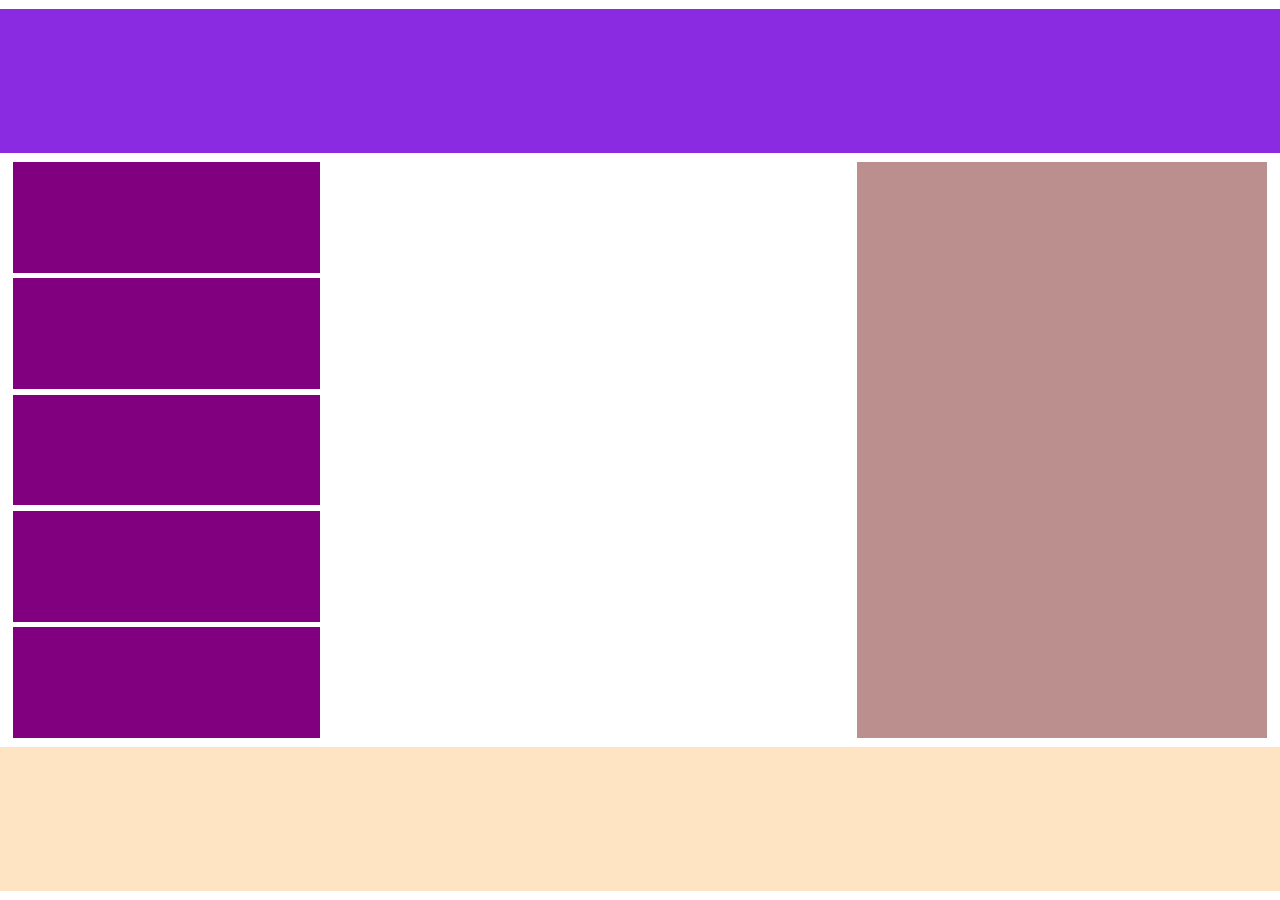
<file: index.html>
<!DOCTYPE html>
<html lang="en">

<head>
  <meta charset="UTF-8">
  <meta name="viewport" content="width=device-width, initial-scale=1.0">
  <link rel="stylesheet" href="styles.css">
  <title>Document</title>
</head>

<body>
  <header>
    <div class="header"></div>
  </header>
  <main>
    <div class="aside"></div>
    <div class="aside"></div>
    <div class="aside"></div>
    <div class="aside"></div>
    <div class="aside"></div>
    <div class="empty"></div>
    <div class="big_aside"></div>
  </main>
  <footer>
    <div class="footer"></div>
  </footer>
</body>

</html>
</file>
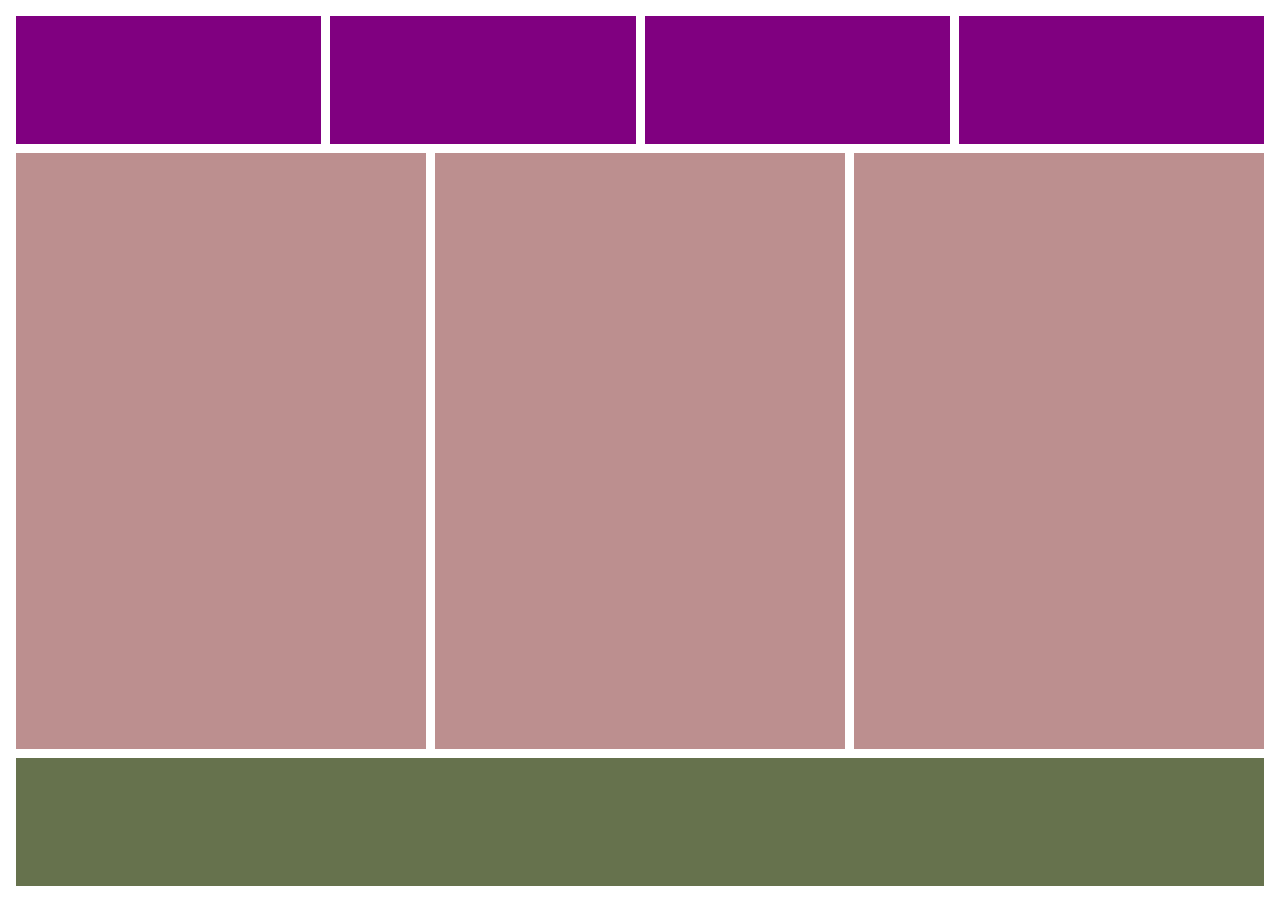
<file: index2.html>
<!DOCTYPE html>
<html lang="en">

<head>
  <meta charset="UTF-8">
  <meta name="viewport" content="width=device-width, initial-scale=1.0">
  <link rel="stylesheet" href="styles2.css">
  <title>Document</title>
</head>

<body>
  <header>
    <div class="header"></div>
    <div class="header"></div>
    <div class="header"></div>
    <div class="header"></div>
  </header>
  <main>
    <div class="aside"></div>
    <div class="aside"></div>
    <div class="aside"></div>
  </main>
  <footer>
    <div class="footer"></div>
  </footer>
</body>

</html>
</file>
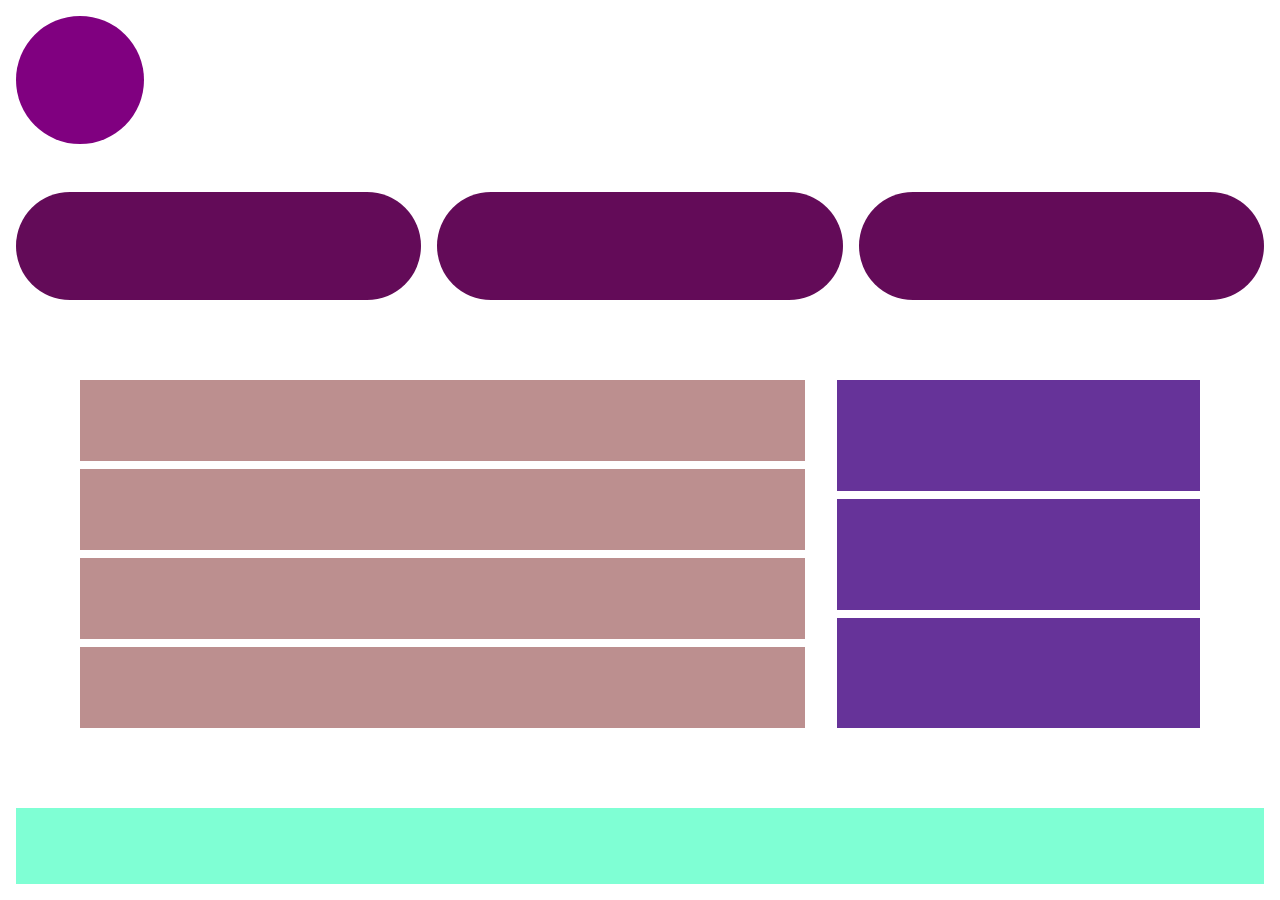
<file: index3.html>
<!DOCTYPE html>
<html lang="en">

<head>
  <meta charset="UTF-8">
  <meta name="viewport" content="width=device-width, initial-scale=1.0">
  <link rel="stylesheet" href="styles3.css">
  <title>Document</title>
</head>

<body>
  <header>
    <div class="header"></div>
  </header>
  <article class="my_aside">
    <div class="aside"></div>
    <div class="aside"></div>
    <div class="aside"></div>
  </article>
  <main>
    <article class="main-content">
      <div class="my_main"></div>
      <div class="my_main"></div>
      <div class="my_main"></div>
      <div class="my_main"></div>
    </article>
    <article class="side">
      <div class="side_bar"></div>
      <div class="side_bar"></div>
      <div class="side_bar"></div>
    </article>
  </main>
  <footer>
    <div class="footer"></div>
  </footer>
</body>

</html>
</file>
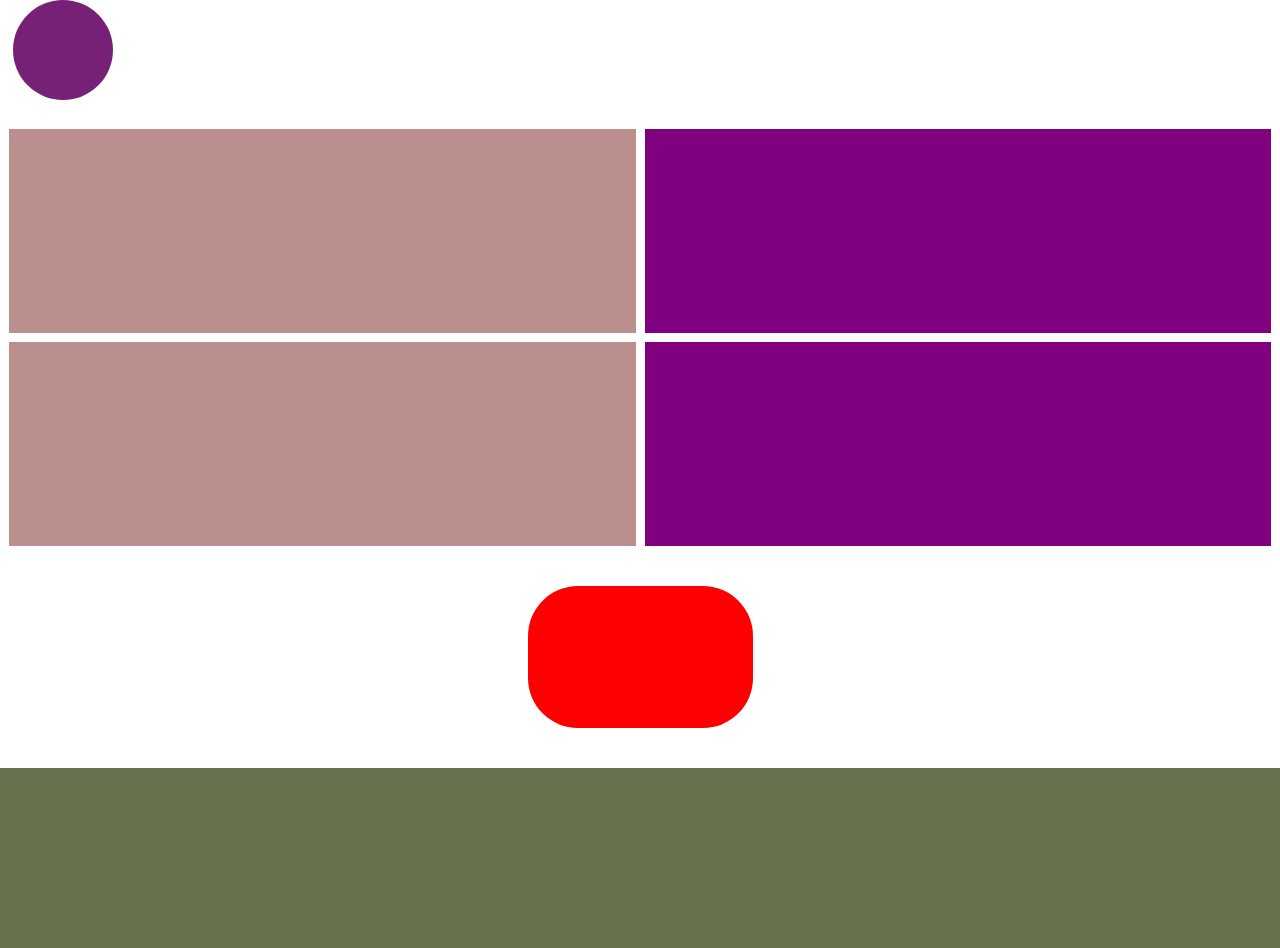
<file: index4.html>
<!DOCTYPE html>
<html lang="en">

<head>
  <meta charset="UTF-8">
  <meta name="viewport" content="width=device-width, initial-scale=1.0">
  <link rel="stylesheet" href="style4.css">
  <title>Document</title>
</head>

<body>
  <header>
    <div class="header"></div>
  </header>
  <main>
    <div class="main_part">
      <div class="aside1"></div>
      <div class="aside2"></div>
      <div class="aside3"></div>
      <div class="aside4"></div>
      <div class="aside5"></div>
    </div>
  </main>
  <footer>
    <div class="footer"></div>
  </footer>
</body>

</html>
</file>
<file: styles.css>
* {
  box-sizing: border-box;
  padding: 0;
  margin:0;
}



body {
  display: grid;
  margin-bottom: 1vh;
  margin-top: 1vh;
  gap:1vh;
  height: 98vh;
  grid-template-rows: 1fr 4fr 1fr;
  grid-template-areas: "header""main""footer";
}
header {
  background-color: blueviolet;

}

main {
  display: grid;
  
  grid-template-rows: 1fr 1fr 1fr 1fr 1fr 3fr 3fr;
  gap: 1%;
  grid-template-areas: "aside"
    "aside"
    "aside"
    "aside"
    "aside"
    "empty"
    "big_aside";
    margin-left: 1%;
    margin-right: 1%;


}
.aside{
  background-color: purple;

}
footer {
  background-color: bisque;
}

.empty{
  grid-area:empty;
  background-color: white;

}

.big_aside {
  background-color: rosybrown;
  grid-area:big_aside;

}
@media screen and (min-width: 480px) {
  main{
    display: grid;
    grid-template-columns: 3fr 5fr 4fr;
    grid-template-rows: auto;

    grid-template-areas: "aside empty big_aside"
                          "aside empty big_aside"
                          "aside empty big_aside"
                          "aside empty big_aside"
                          "aside empty big_aside";

  }

}
</file>
<file: styles2.css>
* {
  box-sizing: border-box;
  padding: 0;
  margin: 0;
}

body {
  display: grid;
  min-height:calc(100vh - 1rem);
  grid-template-rows: 30% auto 15%;
  gap: 1vh;
  padding: 1rem;
}


header {
  display: grid;
  grid-template-columns: 1fr 1fr;
  gap: 1vh;
}

.header {
  background-color: purple;
}

main {
  display: grid;
  gap: 1vh;
}

.aside {
  background-color: rosybrown;
}

footer {
  background-color: rgb(102, 114, 77);
}

@media screen and (min-width: 480px) {
  body {

    grid-template-rows: 15% 70% 15%;

  }

  header {
    grid-template-columns: 1fr 1fr 1fr 1fr;
  }

  main {
    grid-template-columns: 1fr 1fr 1fr;
  }
}
</file>
<file: styles3.css>
* {
  box-sizing: border-box;
  padding: 0;
  margin: 0;
}

body {
  display: flex;
  padding: 1rem;
  flex-direction: column;
  min-height: 100dvh;
  min-height: 100vh;
  gap: 1rem;
}

header {
  align-self: center;
  flex: 0.3;
}

.header {
  width: 8rem;
  height: 8rem;
  background-color: purple;
  border-radius: 50%;
  flex: 1;
}

.my_aside {
  display: flex;
  flex-direction: column;
  flex: 1;
  gap: 1rem;

}
main {
  display: flex;
  flex-direction: column;
  flex: 3;
  gap: 1rem;
}



.main-content {
  display: flex;
  flex-direction: column;
  flex: 1;
  gap: 1rem
}

.my_main {
  background-color: rosybrown;
  flex: 1;
}

.aside {
  border-radius: 5rem;
  background-color: rgb(99, 11, 88);
  flex: 1;

}

.side {
  display: flex;
  flex-direction: row;
  flex: 0.25;
  gap: 1rem;
}

.side_bar {
  background-color: rebeccapurple;
  flex: 1;
}

footer {
  flex: 0.7;
  background-color: aquamarine;
}



@media (min-width: 600px) {

  header {
    align-self: flex-start;
  }

  .my_aside {
    flex-direction: row;
    flex:1
  }
  
  
  main {
    flex-direction: row;
    flex: 3;
    gap: 2rem;
    margin: 4rem;
}
  .main-content{
    display: flex;
    flex-direction: column;
    flex: 2;
    gap: 0.5rem;
    flex-wrap: wrap;
}

 
.side{
  display: flex;
  flex-direction: column;
  flex: 1;
  gap: 0.5rem;
}
</file>
<file: style4.css>
* {
  box-sizing: border-box;
  padding: 0;
  margin: 0;
}

body {
  width: 100%;
  display: grid;
  grid-template-rows: 1fr 5fr 1fr;
  height: 100vh;
}

header {
  display: flex;
  justify-content: center;
  margin-bottom: 20px;
}

.header {
  height: 100px;
  width: 100px;
  background-color: rgba(98, 0, 98, 0.872);
  border-radius: 50%;
}

.main_part {
  display: grid;
  height: 70vh;
  grid-template-rows: 1fr 1fr 1fr 1fr 1fr;
  gap: 1vh;
  margin: 1vh;
  grid-template-areas: "first"
    "second"
    "third"
    "fourth"
    "five";

}


.aside1 {
  grid-area: first;
  background-color: rosybrown;
}

.aside2 {
  background-color: purple;
  grid-area: second;
}

.aside3 {
  background-color: rosybrown;
}

.aside4 {
  background-color: purple;
  width: 100%;
  grid-area: fourth;
}

.aside5 {
  background-color: red;
  grid-area: five;
  border-radius: 50px;
  width: 25vh;
  justify-self: center;
  align-self: center;
  height: 70%;
}

.footer {
  width: 100%;
  background-color: rgb(102, 114, 77);
  height: 20vh;
}

@media screen and (min-width: 480px) {
  header{
    justify-content: start;
    margin-left: 1%;
  }

  .main_part {
    display: grid;
    grid-template-rows: 1fr 1fr 1fr;
    grid-template-columns: 1fr 1fr;
    grid-template-areas: "first second"
               "third fourth"
               "five five ";
  }
  .aside1{
    grid-area: first;
  }
  .aside2{
    grid-area: second;
  }
  .aside3{
    grid-area: third;
  }
  .aside4{
    grid-area: fourth;

  }
  .aside5{
    grid-area: five;

  }
}
</file>
